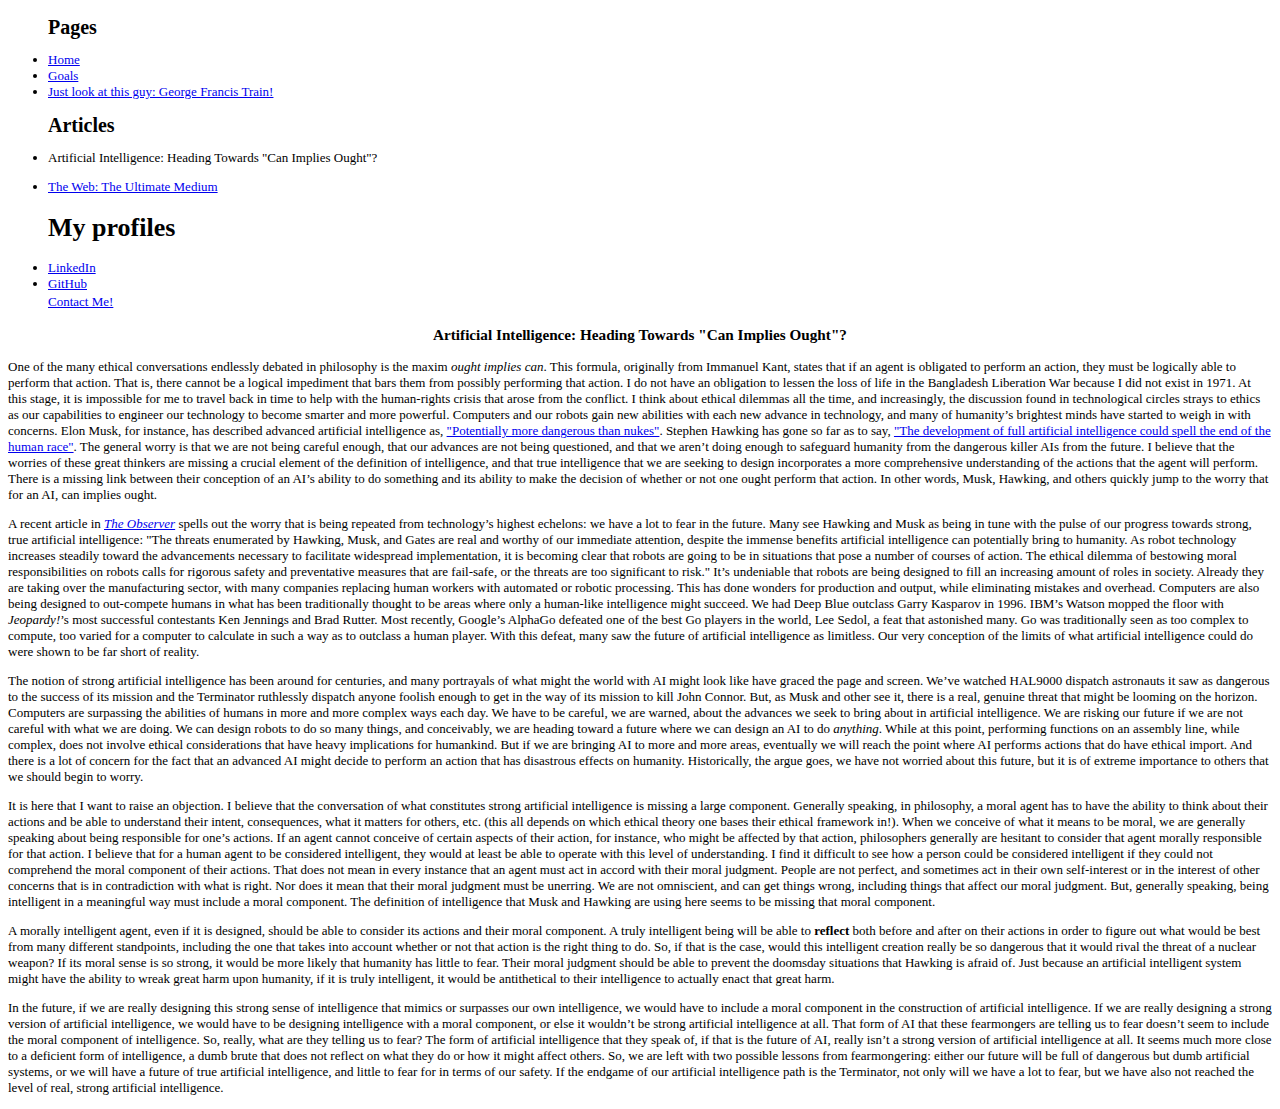
<file: article-on-ai.html>
<!DOCTYPE html>
<html>
	<head>
		<meta charset="utf-8">
		<title>Michael Ducey's Personal Website</title>
	</head>
	<body>
	<ul class="topnav">
		<font size="1">
		<h1>Pages</h1>
			<font size="2">
  		<li><a href="http://mikeducey.omahacodeschool.com/">Home</a></li>
  		<li><a href="http://mikeducey.omahacodeschool.com/goals.html">Goals</a></li>
  		<li><a href="http://mikeducey.omahacodeschool.com/gftrain.html">Just look at this guy: George Francis Train!</a></li>
  		<font size="1">
  		<h1>Articles</h1>
			<font size="2">
		<li><p style="color:black;">Artificial Intelligence: Heading Towards &quotCan Implies Ought&quot?</p></li>
		<li><a href="http://mikeducey.omahacodeschool.com/articles/web-as-medium.html">The Web: The Ultimate Medium</a></li>
		<h1>My profiles</h1>
			<font size="2">
		<li><a href="https://www.linkedin.com/in/michael-ducey-54077210a">LinkedIn</a></li>
		<li><a href="https://github.com/mikeducey/">GitHub</a></li>
		<a href=“mailto:michaeljducey@gmail.com”>Contact Me!</a>

	</ul>
	<center>
	<h3>Artificial Intelligence: Heading Towards &quotCan Implies Ought&quot?</h3>
	</center>
	<p>One of the many ethical conversations endlessly debated in philosophy is the maxim <i>ought implies can</i>.  This formula, originally from Immanuel Kant, states that if an agent is obligated to perform an action, they must be logically able to perform that action.  That is, there cannot be a logical impediment that bars them from possibly performing that action.  I do not have an obligation to lessen the loss of life in the Bangladesh Liberation War because I did not exist in 1971.  At this stage, it is impossible for me to travel back in time to help with the human-rights crisis that arose from the conflict.  I think about ethical dilemmas all the time, and increasingly, the discussion found in technological circles strays to ethics as our capabilities to engineer our technology to become smarter and more powerful.  Computers and our robots gain new abilities with each new advance in technology, and many of humanity’s brightest minds have started to weigh in with concerns.  Elon Musk, for instance, has described advanced artificial intelligence as, <a href="https://twitter.com/elonmusk/status/495759307346952192">&quotPotentially more dangerous than nukes&quot</a>.  Stephen Hawking has gone so far as to say, <a href="http://www.bbc.com/news/technology-30290540">&quotThe development of full artificial intelligence could spell the end of the human race&quot</a>.  The general worry is that we are not being careful enough, that our advances are not being questioned, and that we aren’t doing enough to safeguard humanity from the dangerous killer AIs from the future.  I believe that the worries of these great thinkers are missing a crucial element of the definition of intelligence, and that true intelligence that we are seeking to design incorporates a more comprehensive understanding of the actions that the agent will perform. There is a missing link between their conception of an AI’s ability to do something and its ability to make the decision of whether or not one ought perform that action.  In other words, Musk, Hawking, and others quickly jump to the worry that for an AI, can implies ought. </p>
	<p>	A recent article in <a href="http://observer.com/2015/08/stephen-hawking-elon-musk-and-bill-gates-warn-about-artificial-intelligence/"><i>The Observer</i></a> spells out the worry that is being repeated from technology’s highest echelons: we have a lot to fear in the future.  Many see Hawking and Musk as being in tune with the pulse of our progress towards strong, true artificial intelligence: &quotThe threats enumerated by Hawking, Musk, and Gates are real and worthy of our immediate attention, despite the immense benefits artificial intelligence can potentially bring to humanity. As robot technology increases steadily toward the advancements necessary to facilitate widespread implementation, it is becoming clear that robots are going to be in situations that pose a number of courses of action. The ethical dilemma of bestowing moral responsibilities on robots calls for rigorous safety and preventative measures that are fail-safe, or the threats are too significant to risk.&quot  It’s undeniable that robots are being designed to fill an increasing amount of roles in society.  Already they are taking over the manufacturing sector, with many companies replacing human workers with automated or robotic processing.  This has done wonders for production and output, while eliminating mistakes and overhead.  Computers are also being designed to out-compete humans in what has been traditionally thought to be areas where only a human-like intelligence might succeed.  We had Deep Blue outclass Garry Kasparov in 1996.  IBM’s Watson mopped the floor with <i>Jeopardy!</i>’s most successful contestants Ken Jennings and Brad Rutter.  Most recently, Google’s AlphaGo defeated one of the best Go players in the world, Lee Sedol, a feat that astonished many.  Go was traditionally seen as too complex to compute, too varied for a computer to calculate in such a way as to outclass a human player.  With this defeat, many saw the future of artificial intelligence as limitless.  Our very conception of the limits of what artificial intelligence could do were shown to be far short of reality.</p>
	<p>The notion of strong artificial intelligence has been around for centuries, and many portrayals of what might the world with AI might look like have graced the page and screen.  We’ve watched HAL9000 dispatch astronauts it saw as dangerous to the success of its mission and the Terminator ruthlessly dispatch anyone foolish enough to get in the way of its mission to kill John Connor.  But, as Musk and other see it, there is a real, genuine threat that might be looming on the horizon.  Computers are surpassing the abilities of humans in more and more complex ways each day.  We have to be careful, we are warned, about the advances we seek to bring about in artificial intelligence.  We are risking our future if we are not careful with what we are doing.  We can design robots to do so many things, and conceivably, we are heading toward a future where we can design an AI to do <i>anything</i>.  While at this point, performing functions on an assembly line, while complex, does not involve ethical considerations that have heavy implications for humankind.  But if we are bringing AI to more and more areas, eventually we will reach the point where AI performs actions that do have ethical import.  And there is a lot of concern for the fact that an advanced AI might decide to perform an action that has disastrous effects on humanity.  Historically, the argue goes, we have not worried about this future, but it is of extreme importance to others that we should begin to worry.</p>
	<p>It is here that I want to raise an objection.  I believe that the conversation of what constitutes strong artificial intelligence is missing a large component.  Generally speaking, in philosophy, a moral agent has to have the ability to think about their actions and be able to understand their intent, consequences, what it matters for others, etc. (this all depends on which ethical theory one bases their ethical framework in!).  When we conceive of what it means to be moral, we are generally speaking about being responsible for one’s actions.  If an agent cannot conceive of certain aspects of their action, for instance, who might be affected by that action, philosophers generally are hesitant to consider that agent morally responsible for that action. I believe that for a human agent to be considered intelligent, they would at least be able to operate with this level of understanding.  I find it difficult to see how a person could be considered intelligent if they could not comprehend the moral component of their actions.  That does not mean in every instance that an agent must act in accord with their moral judgment.  People are not perfect, and sometimes act in their own self-interest or in the interest of other concerns that is in contradiction with what is right.  Nor does it mean that their moral judgment must be unerring.  We are not omniscient, and can get things wrong, including things that affect our moral judgment.  But, generally speaking, being intelligent in a meaningful way must include a moral component.  The definition of intelligence that Musk and Hawking are using here seems to be missing that moral component.</p>
	<p>A morally intelligent agent, even if it is designed, should be able to consider its actions and their moral component.  A truly intelligent being will be able to <b>reflect</b> both before and after on their actions in order to figure out what would be best from many different standpoints, including the one that takes into account whether or not that action is the right thing to do.  So, if that is the case, would this intelligent creation really be so dangerous that it would rival the threat of a nuclear weapon?  If its moral sense is so strong, it would be more likely that humanity has little to fear.  Their moral judgment should be able to prevent the doomsday situations that Hawking is afraid of.  Just because an artificial intelligent system might have the ability to wreak great harm upon humanity, if it is truly intelligent, it would be antithetical to their intelligence to actually enact that great harm.</p>
	<p>In the future, if we are really designing this strong sense of intelligence that mimics or surpasses our own intelligence, we would have to include a moral component in the construction of artificial intelligence.  If we are really designing a strong version of artificial intelligence, we would have to be designing intelligence with a moral component, or else it wouldn’t be strong artificial intelligence at all.  That form of AI that these fearmongers are telling us to fear doesn’t seem to include the moral component of intelligence.  So, really, what are they telling us to fear?  The form of artificial intelligence that they speak of, if that is the future of AI, really isn’t a strong version of artificial intelligence at all.  It seems much more close to a deficient form of intelligence, a dumb brute that does not reflect on what they do or how it might affect others.  So, we are left with two possible lessons from fearmongering: either our future will be full of dangerous but dumb artificial systems, or we will have a future of true artificial intelligence, and little to fear for in terms of our safety.  If the endgame of our artificial intelligence path is the Terminator, not only will we have a lot to fear, but we have also not reached the level of real, strong artificial intelligence.</p>  
	</body>

</html>
</file>
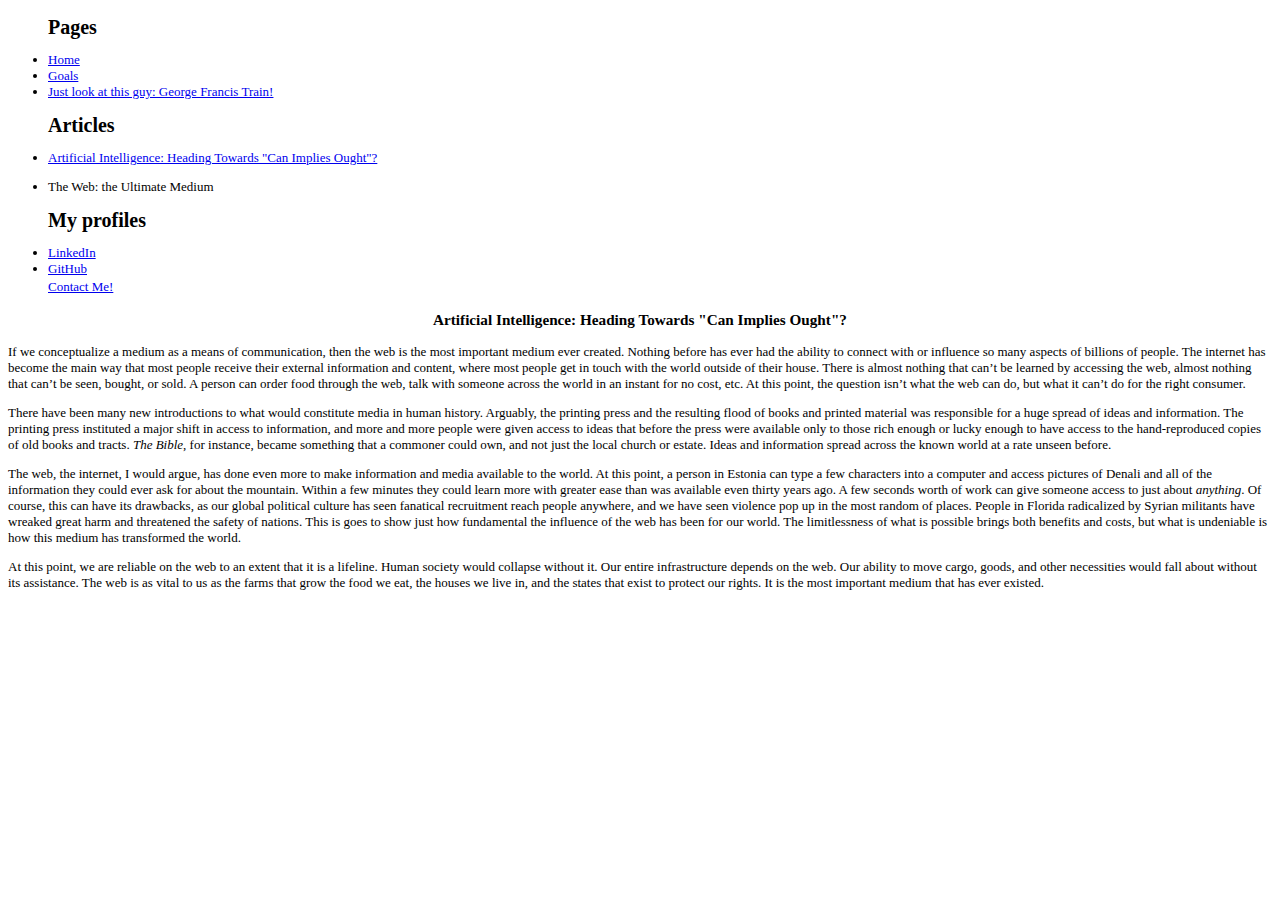
<file: web-as-medium.html>
<!DOCTYPE html>
<html>
	<head>
		<meta charset="utf-8">
		<title>Michael Ducey's Personal Website</title>
	</head>
	<body>
	<ul class="topnav">
		<font size="1">
		<h1>Pages</h1>
			<font size="2">
  		<li><a href="http://mikeducey.omahacodeschool.com/">Home</a></li>
  		<li><a href="http://mikeducey.omahacodeschool.com/goals.html">Goals</a></li>
  		<li><a href="http://mikeducey.omahacodeschool.com/gftrain.html">Just look at this guy: George Francis Train!</a></li>
  		<font size="1">
  		<h1>Articles</h1>
			<font size="2">
		<li><a href="http://mikeducey.omahacodeschool.com/articles/article-on-ai.html">Artificial Intelligence: Heading Towards &quotCan Implies Ought&quot?</a></li>
		<li><p style="color:black;">The Web: the Ultimate Medium</p></li>
		<font size="1">
		<h1>My profiles</h1>
			<font size="2">
		<li><a href="https://www.linkedin.com/in/michael-ducey-54077210a">LinkedIn</a></li>
		<li><a href="https://github.com/mikeducey/">GitHub</a></li>
		<a href=“mailto:michaeljducey@gmail.com”>Contact Me!</a>

	</ul>
	<center>
	<h3>Artificial Intelligence: Heading Towards &quotCan Implies Ought&quot?</h3>
	</center>
	<p>If we conceptualize a medium as a means of communication, then the web is the most important medium ever created.  Nothing before has ever had the ability to connect with or influence so many aspects of billions of people.  The internet has become the main way that most people receive their external information and content, where most people get in touch with the world outside of their house.  There is almost nothing that can’t be learned by accessing the web, almost nothing that can’t be seen, bought, or sold.  A person can order food through the web, talk with someone across the world in an instant for no cost, etc.  At this point, the question isn’t what the web can do, but what it can’t do for the right consumer.</p>

	<p>There have been many new introductions to what would constitute media in human history.  Arguably, the printing press and the resulting flood of books and printed material was responsible for a huge spread of ideas and information.  The printing press instituted a major shift in access to information, and more and more people were given access to ideas that before the press were available only to those rich enough or lucky enough to have access to the hand-reproduced copies of old books and tracts.  <i>The Bible</i>, for instance, became something that a commoner could own, and not just the local church or estate.  Ideas and information spread across the known world at a rate unseen before.</p>

	<p>The web, the internet, I would argue, has done even more to make information and media available to the world.  At this point, a person in Estonia can type a few characters into a computer and access pictures of Denali and all of the information they could ever ask for about the mountain.  Within a few minutes they could learn more with greater ease than was available even thirty years ago.  A few seconds worth of work can give someone access to just about <i>anything</i>.  Of course, this can have its drawbacks, as our global political culture has seen fanatical recruitment reach people anywhere, and we have seen violence pop up in the most random of places.  People in Florida radicalized by Syrian militants have wreaked great harm and threatened the safety of nations.  This is goes to show just how fundamental the influence of the web has been for our world.  The limitlessness of what is possible brings both benefits and costs, but what is undeniable is how this medium has transformed the world.</p>

	<p>At this point, we are reliable on the web to an extent that it is a lifeline.  Human society would collapse without it.  Our entire infrastructure depends on the web.  Our ability to move cargo, goods, and other necessities would fall about without its assistance.  The web is as vital to us as the farms that grow the food we eat, the houses we live in, and the states that exist to protect our rights.  It is the most important medium that has ever existed.</p>
	</body>

</html>
</file>
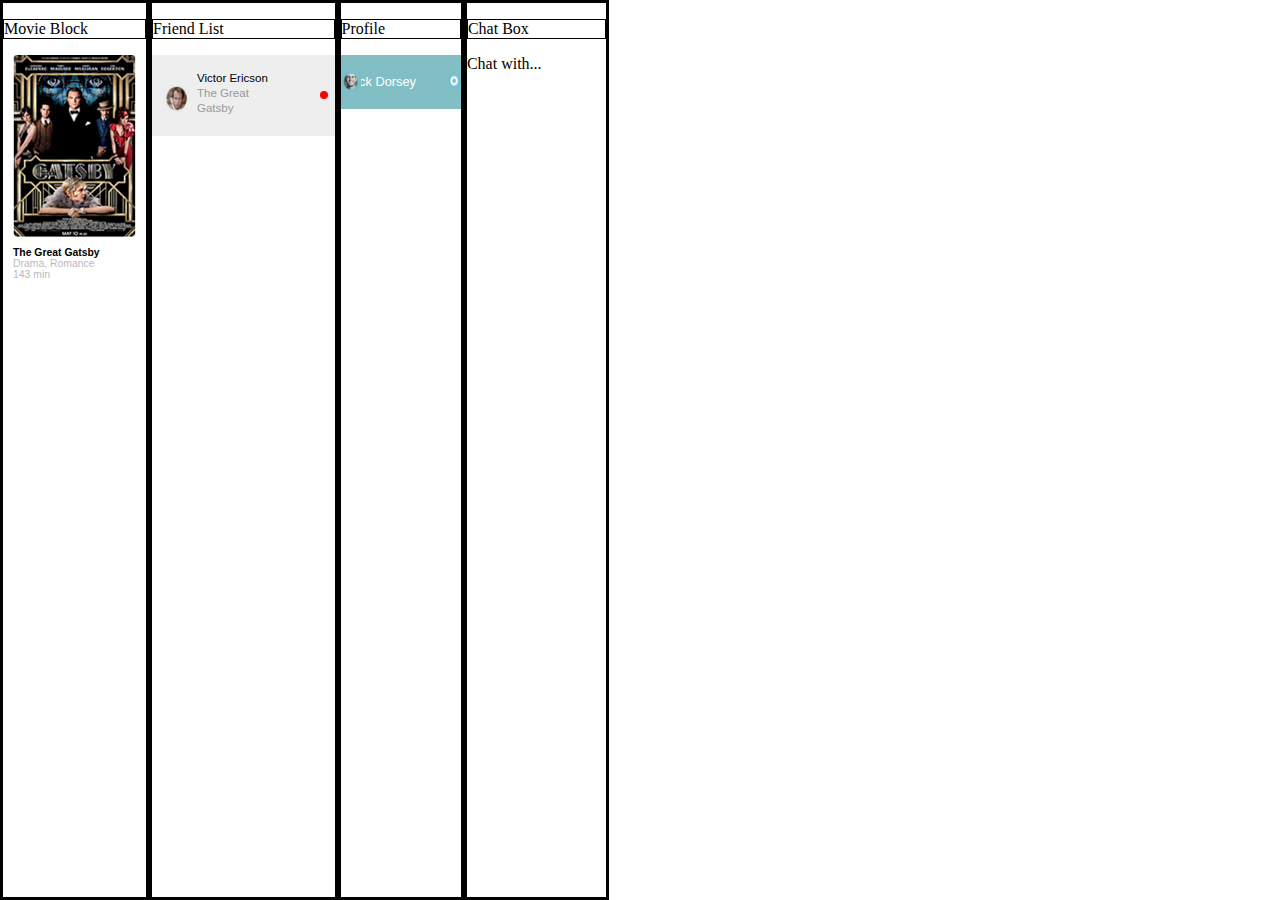
<file: movie-css/gallery.html>
<!DOCTYPE html>
<html>
	<head>
		<meta charset="utf-8">
		<link rel="stylesheet" type="text/css" href="moviecss.css">
		<link rel="stylesheet" type="text/css" href="gallerycss.css">
	</head>
	<body>
		<div class = "galleryborder">
		<p><div class = "gallerytitle">Movie Block</div></p>
			<div class = "movie">
				<img src="examplemovie.png" alt= "example movie"><p><div class = "movie__titleText">The Great Gatsby</div><div class = "movie__infoText">Drama, Romance<br>143 min</div></p>
			</div>
		</div>
		<div class = "galleryborder">
		<p><div class = "gallerytitle">Friend List</div></p>
				<div class = "friends">
					<ul>
						<li><div class = "friends__img"><img src="friendprofile.png" alt= "friend icon" height = "28" width = "28"></div><div class = "friends__text">Victor Ericson<br><div class = "friends__movieText">The Great Gatsby</div></div><div class = "friends__dot"><img src="reddot.png" alt= "status icon" height = "8" width = "8"></div></li>
					</ul>
				</div>
		</div>
		<div class = "galleryborder">
		<p><div class = "gallerytitle">Profile</div></p>
			<div class = "movieprofile">
				<div class = "movieprofile__img">
					<img src="profilepic.png" alt= "profile pic" height = "20" width = "20">
				</div>
				<div class = "movieprofile__name">
					<p>Jack Dorsey</p>
				</div>
				<div class = "movieprofile__img">
					<img src="profileicon.png" alt= "profile icon" height = "15" width = "15">
				</div>
			</div>
		</div>
		<div class = "galleryborder">
		<p><div class = "gallerytitle">Chat Box</div></p>
		<div class = "chatwith">
			<p><div class = "search__text">Chat with...&nbsp;&nbsp;&nbsp;&nbsp;&nbsp;&nbsp;&nbsp;&nbsp;&nbsp;&nbsp;&nbsp;&nbsp;&nbsp;<img src="mglass.png" alt= "magnifying glass" height = "12" width = "12"></div></p>
		</div>
		</div>
	</body>
</html>
</file>
<file: movie-css/moviecss.css>
html, body {
    margin:0px;
}
body {
    background:white;
    border-width:0px;   
    border-style:none;
    min-height:100vh;
    display:-webkit-flex;
    display:flex;
    min-height:100vh;
}
/*This is the style for both parts on the navigation side of the page, both search bar and nav part*/
.leftNavBar {
    flex-direction: column;
    justify-content: flex-start;
    min-height: 100vh;
    width:18%;
    background-color: #111419;
    color:white;
    font-size:90%;
}
/*This is the top part, the search bar make div class for both img and text, center and make border instead if using underlining*/
.search {
    background-color: #BF5754;
    width:100%;
    height:6%;
    display:flex;
    justify-content: center;
    align-items:center;
}
.search__box {
    display:flex;
    justify-content:space-between;
    width:140px;
    padding-bottom: 2px;
    border-bottom: 2px solid white;
}
.search__input {
    background:transparent;
    border:none;
}
::-webkit-input-placeholder {
    color:white;
    font-weight:lighter;
    font-style: italic;
}
.search__icon {
    position:relative;
    top:2px;
}
/*This is the style for the actual navigation of the side part of the page.*/

.l-navCategories{
    padding-left:40px;
    line-height: 1;
}
.navCategories {
    font-family: "Open Sans", sans-serif;
    color:#24272C;
}
.navListText {
    font-family: "Open Sans", sans-serif;
    color:white;
    display: inline-block;
    font-size:80%;
    padding-left:40px;
    line-height: 2.2;
}
.navListText li {
    list-style-type:none;
}
.navListImg {
    list-style-type: none;
    display: inline-block;
    vertical-align:left;
    position:relative;
    top:3px;
}
/*Main section div */
.mainsection {
    width:66%;
    padding-left:25px;
    padding-right:25px;
}
/*This is the title section block */
.titleSection {
    height:6%;
    display:flex;
    justify-content:space-between;
    align-items:center;
    padding-left:10px;
    padding-right:10px;
}
.title {
    font-family: "Open Sans", sans-serif;
    color:black;
    font-size:150%
}
.titleTabs {
    display:flex;
    justify-content: center;
    align-items:center;
}
.titleTabs__tab{
    font-family: "Open Sans", sans-serif;
    color:#B9BABE;
    font-size:80%;
}
.titleTabs__tab--nonActiveTab {
    color:#82BFC4;
    display:inline;
}
.titleSection__icons {
}
.moviesection {
    display:flex;
    justify-content: space-between;
    flex-wrap: wrap;
}
.movie {
    padding-left:10px;
    padding-right:10px;
}
.movie__titleText {
    font-family: "Open Sans", sans-serif;
    font-weight:bolder;
    font-size:65%;
    color:black;
    margin-top:-10px;
}
.movie__infoText {
    font-family: "Open Sans", sans-serif;
    font-size:65%;
    color:#B9BABE;
    margin:0px;
}
/*This is the style for both parts on the right side of the page*/
.rightNavBar {
    flex-direction: column;
    display:flex;
    min-height: 100vh;
    width:16%;
    background-color: #999999;
}
.movieprofile {
    height:6%;
    background-color:#82BFC4;
    display:flex;
    justify-content: space-around;
    align-items:center;
}
.movieprofile__img {
    background-color: #82BFC4;
    position:relative;
    top:2px;
}
.movieprofile__name {
    font-family: "Open Sans", sans-serif;
    font-size: 80%;
    color:white;
    padding-right:30px;
    margin-left:-15px;
}
.friends {
    font-family: "Open Sans", sans-serif;
    background-color: #EEEEEE;
    line-height:1.6;
    float:left;
}
.friends li {
    list-style-type: none;
}
.friend_headers {
    padding-left: 20px;
    color:#24272C;
    font-size:72%;
    padding-top: 5px;
}
.friends__text {
    color:black;
    list-style-type: none;
    display: inline-block;
    font-size:72%;
    padding-left: 20px;
    padding-right:35px;
    line-height:1.3;
}
.friends__movieText {
    color:#999999;
}
.friends__img {
    height:15px;
    width:15px;
    display: inline-block;
    position:relative;
    top:1px;
    margin-left: -30px;
}
.friends__dot {
    height:11px;
    width:11px;
    display: inline-block;
    position:relative;
    top:-13px;
}
.chatWith {
    background-color: #999999;
    width:100%;
    height:6vh;
    display:flex;
    justify-content: center;
    align-items:center;
}
</file>
<file: movie-css/gallerycss.css>
.galleryborder {
	border:3px solid black;
}
.gallerytitle {
	color:black;
	border:1px solid black;
}
</file>
